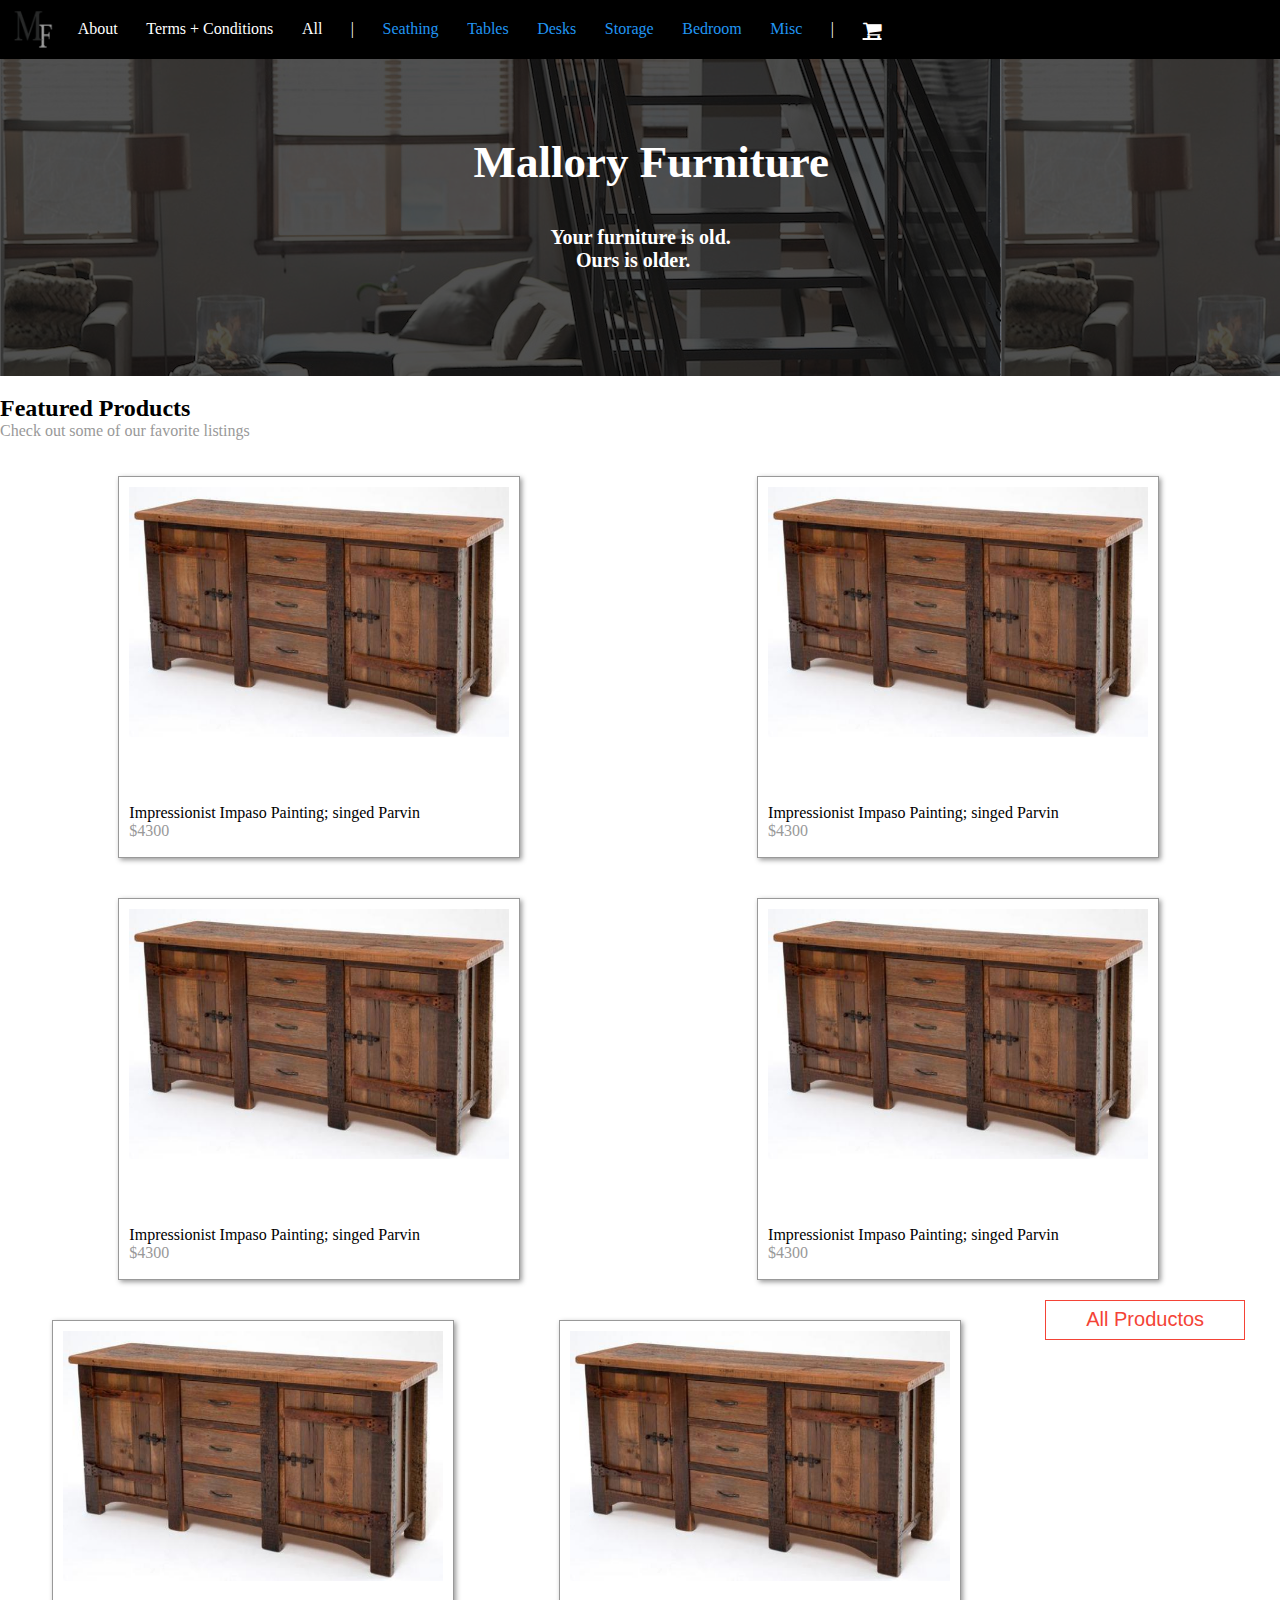
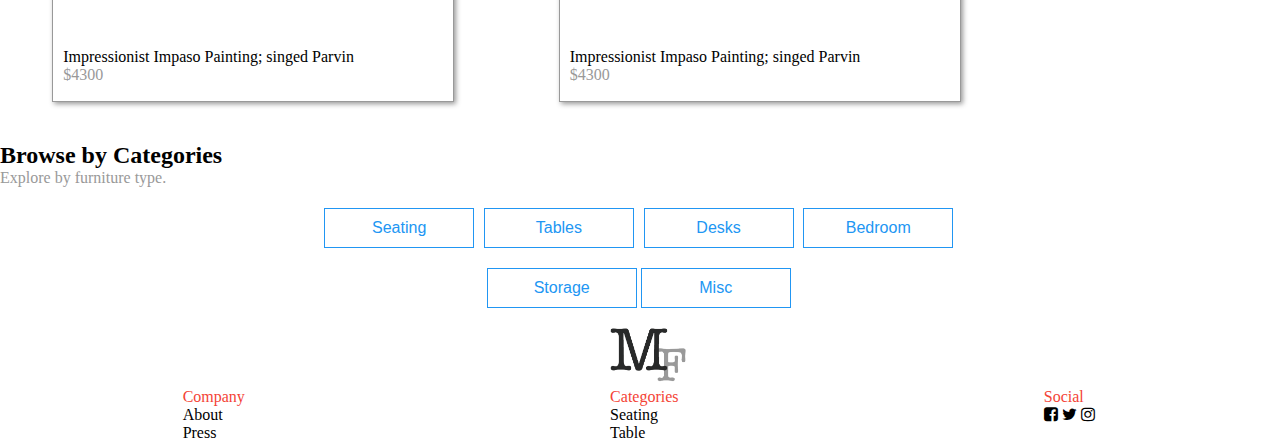
<file: project_gabo/index.html>
<!DOCTYPE html>
<html lang="en" dir="ltr">
  <head>
    <meta charset="utf-8">
    <link rel="stylesheet" href=" css/app.css">
    <link rel="stylesheet" href="https://cdnjs.cloudflare.com/ajax/libs/font-awesome/4.7.0/css/font-awesome.min.css">
    <title>MF</title>
  </head>
  <body>
    <header class="header">
      <nav>
        <ul>
          <li class="logos">
            <img id="logo" src="image/mf-logo.png" alt="MF">
          </li>
          <li class="texto_blanco">
            About
          </li>
          <li class="texto_blanco">
            Terms + Conditions
          </li>
          <li class="texto_blanco">
            All
          </li>
          <li>
            |
          </li>
          <li class="texto_azul">
            Seathing
          </li>
          <li class="texto_azul">
            Tables
          </li>
          <li class="texto_azul">
            Desks
          </li>
          <li class="texto_azul">
            Storage
          </li>
          <li class="texto_azul">
            Bedroom
          </li>
          <li class="texto_azul">
            Misc
          </li>
          <li>
            |
          </li>
          <li class="carrito">
            <a href="#" class="fa fa-shopping-cart"></a>
          </li>
        </ul>
      </nav>
    </header>

      <div class="loop">
        <h1 class="h1-loop">Mallory Furniture</h1>
        <strong class="p-loop">Your furniture is old.
        </strong>
        <strong>Ours is older.</strong>
      </div>

    <main class="principal">
      <h2 class="products m-b-0">Featured Products</h2>
      <p class="texto_gris m-t-0">Check out some of our favorite listings</p>
      <section class="products_view">
          <article class="articulos">
            <img class="prod-image" src="image/prod.png">
            <div class="m-l-10">
              <p class="m-b-0">Impressionist Impaso Painting; singed Parvin</p>
              <p class="texto_gris m-t-0">$4300</p>
            </div>
          </article>
          <article class="articulos">
            <img class="prod-image" src="image/prod.png">
            <div class="m-l-10">
              <p class="m-b-0">Impressionist Impaso Painting; singed Parvin</p>
              <p class="texto_gris m-t-0">$4300</p>
            </div>
          </article>
          <article class="articulos">
            <img class="prod-image" src="image/prod.png">
            <div class="m-l-10">
              <p class="m-b-0">Impressionist Impaso Painting; singed Parvin</p>
              <p class="texto_gris m-t-0">$4300</p>
            </div>
          </article>
          <article class="articulos">
            <img class="prod-image" src="image/prod.png">
            <div class="m-l-10">
              <p class="m-b-0">Impressionist Impaso Painting; singed Parvin</p>
              <p class="texto_gris m-t-0">$4300</p>
            </div>
          </article>
          <article class="articulos">
            <img class="prod-image" src="image/prod.png">
            <div class="m-l-10">
              <p class="m-b-0">Impressionist Impaso Painting; singed Parvin</p>
              <p class="texto_gris m-t-0">$4300</p>
            </div>
          </article>
          <article class="articulos">
            <img class="prod-image" src="image/prod.png">
            <div class="m-l-10">
              <p class="m-b-0">Impressionist Impaso Painting; singed Parvin</p>
              <p class="texto_gris m-t-0">$4300</p>
            </div>
          </article>
          <button class="btn-red" type="button" name="button">All Productos</button>
      </section>
      <div class="categorias">
        <h2 class="products m-b-0">Browse by Categories</h2>
        <p class="texto_gris m-t-0">Explore by furniture type.</p>
        <div class="choose-category">
          <button class="btn-blue" type="button" name="button">Seating</button>
          <button class="btn-blue" type="button" name="button">Tables</button>
          <button class="btn-blue" type="button" name="button">Desks</button>
          <button class="btn-blue" type="button" name="button">Bedroom</button>
          <div>
            <button class="btn-blue" type="button" name="button">Storage</button>
            <button class="btn-blue" type="button" name="button">Misc</button>
          </div>
        </div>
      </div>
      <footer>
        <img class="log-footer" src="image/mallory-furniture-logo.png" alt="MF">
        <div class="mf">
          <div class="company">
            <label class="text_red">Company</label>
            <label>About</label>
            <label>Press</label>
          </div>
          <div class="cat">
            <label class="text_red">Categories</label>
            <label>Seating</label>
            <label>Table</label>
          </div>
          <div class="social-media">
            <label class="text_red">Social</label>
            <div>
              <label class="fa fa-facebook-square"></label>
              <label class="fa fa-twitter"></label>
              <label class="fa fa-instagram"></label>
            </div>
          </div>
        </div>

      </footer>

  </main>
  </body>
</html>
</file>
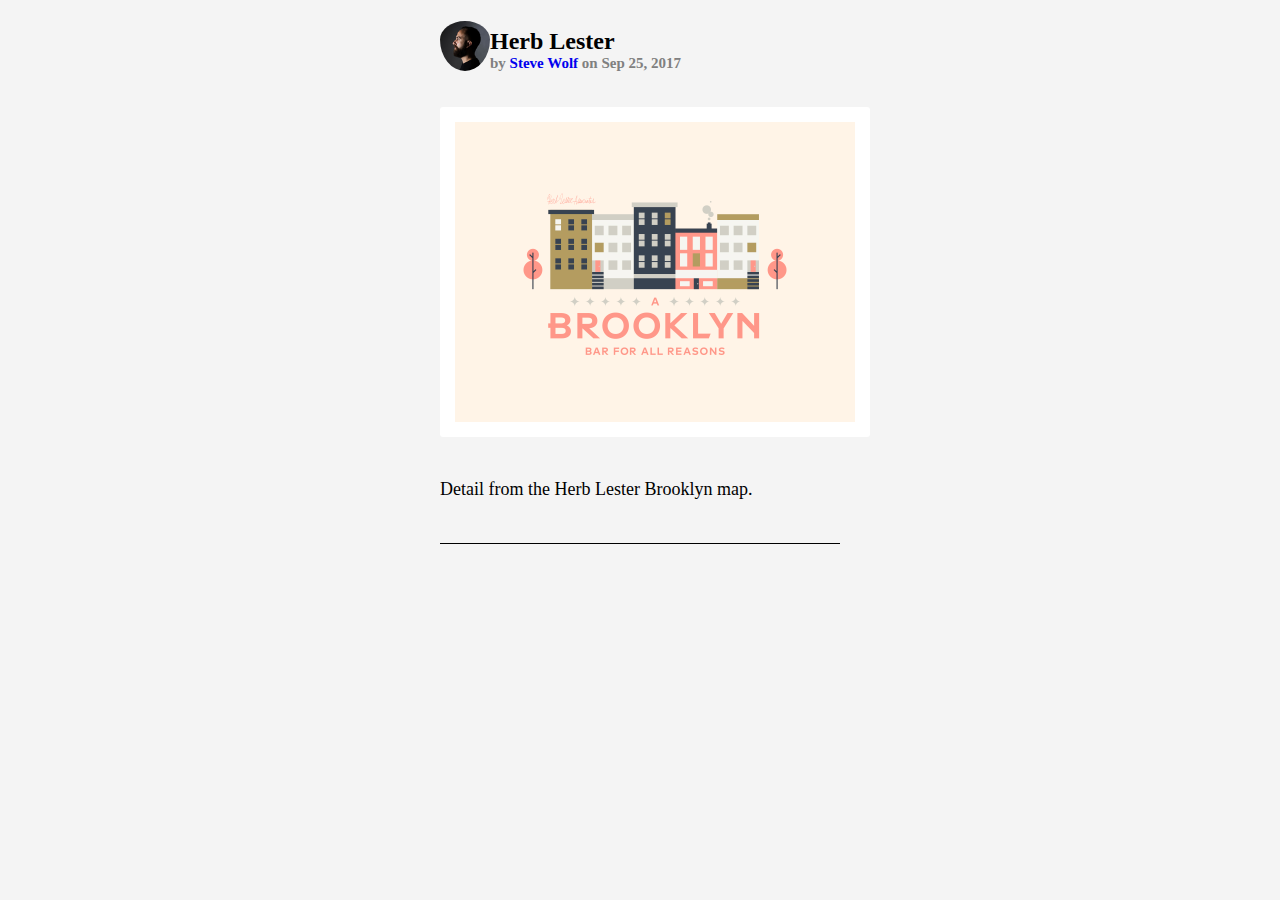
<file: project_gabo/estilos.html>
<!DOCTYPE html>
<html lang="en" dir="ltr">
  <head>
    <meta charset="utf-8">
    <title>EstilosH</title>
    <link rel="stylesheet" href=" css/master.css">
  </head>
  <body>
    <section class="section">
      <article class="contenedor">
        <div class="flex">
          <img class="imagen_user" src="image/user.jpg" alt="usuario">
          <h2>Herb Lester <p class="p1">by <a href="#">Steve Wolf</a> on Sep 25, 2017 </p></h2>
        </div>
        <img class="imagen_practica" src="image/practica.jpg" alt="practica">
        <p class="p2">Detail from the Herb Lester Brooklyn map.</p>
      </article>
    </section>

  </body>
</html>
</file>
<file: project_gabo/css/app.css>
body{
  margin: 0;
}

#logo{
  width: 40px;
  height: 40px;
  position: absolute;
  top:-10px;
  margin-right:
}

.logos{
  padding-top: 5px;
  padding-bottom: 5px;
  position: relative;
  margin-right: 35px;
}

.header{
  background: black;
  width: 100%;
  height: 59px;
  min-height: 59px;
  position: fixed;
  position: relative;
}
nav{
  color: white;
  padding-top: 20px;
  width: 70%;
}

a{
  color: white;
  font-size: 20px !important;
}

ul{;
  margin: 0;
  display: flex;
  justify-content: space-around;
  padding-left: 0;
}
li{
  list-style: none;
}

.carrito{
  #background-color: #FFC107;
}

.texto_blanco{
  color:white;
}

.texto_azul{
  color: #2196F3;
}

.text_red{
  color: #F44336;
}

.texto_gris{
  color: #999999;
}

.loop{
  background-image: url("../image/landing-splash-bg.png");
  height: 317px;
  min-height: 317px;
  width: 100%;
  position: absolute;
}

.h1-loop,
.p-loop
{
  color: white;
}

.h1-loop{
  font-size: 45px;
  width: 50%;
  margin: 6% 37%;
  margin-bottom: 3%;
}
.p-loop{
  font-size: 20px;
  width: 50%;
  margin: 0 43%
}

.p-loop + strong{
  color: white;
  font-size: 20px;
  width: 50%;
  margin: 0 45%
}

.principal{
  position: absolute;
  width: 99.8%;
  top: 375px;
}

.m-0{
  margin: 0;
}
.m-t-0{
  margin-top: 0;
}

.m-b-0{
  margin-bottom: 0;
}

.m-b-35{
  margin-bottom: 35px;
}

.m-l-10{
  margin-left: 10px;
}

.products_view{
  position: relative;
  display: flex;
  flex-direction: row;
  flex-wrap: wrap;
  justify-content: space-around;
}

.articulos{
  border: 1px solid #999999;
  box-shadow: 2px 2px 5px #999;
  width: 400px;
  height: 380px;
  margin: 20px;
}

.prod-image{
  width: 380px;
  height: 250px;
  padding: 10px;
  margin-bottom: 37px;
}

.btn-red{
  color:#F44336;
  background-color: white;
  border: 1px solid #F44336;
  width: 200px;
  height: 40px;
  font-size: 20px;
}

.choose-category{
  margin-left: 20%;
  margin-right: 20%;
  padding-left: 5%;
  padding-right: 5%;
  display: flex;
  flex-direction: row;
  flex-wrap: wrap;
  justify-content: space-around;
}

.btn-blue{
  color:#2196F3;
  background-color: white;
  border: 1px solid #2196F3;
  width: 150px;
  height: 40px;
  font-size: 16px;
  margin-top: 5px;
  margin-bottom: 15px;
}

.log-footer{
  padding: 0;
  margin: 0 47.6%;
  width: 80px;
}

.company{
  display: flex;
  flex-direction: column;
}

.cat{
  display: flex;
  flex-direction: column;
}

.social-media{
  display: flex;
  flex-direction: column;
}

.mf{
  display: flex;
  justify-content: space-around;
}
</file>
<file: project_gabo/css/master.css>
body{
  background-color: #F4F4F4;
}

.section{
  /*margin-left: 350px;
  margin-right: 570px ;*/
  margin: 0 auto;
  width: 400px;
}
.contenedor{
    border-bottom: 1px solid black;
}
.flex{
  display: flex;
}
.imagen_user {
  padding-top: 13px;
  border-radius: 50%;
  width: 50px;
  height: 50px;
}


.imagen_practica {
  width: 400px;
  background-color: white;
  padding: 15px;
  margin-bottom: 20px;
  border: 5px;
  border-radius: 3px;
}

.p1{
  margin-top: 0;
  font-size: 15px;
  color: gray;
}
a{
  text-decoration: none;
  color: 1E75AF;
  font-weight: bold;
}

.p2{
  font-size: 18px;
  color: black;
  padding-bottom: 25px;

}
</file>
